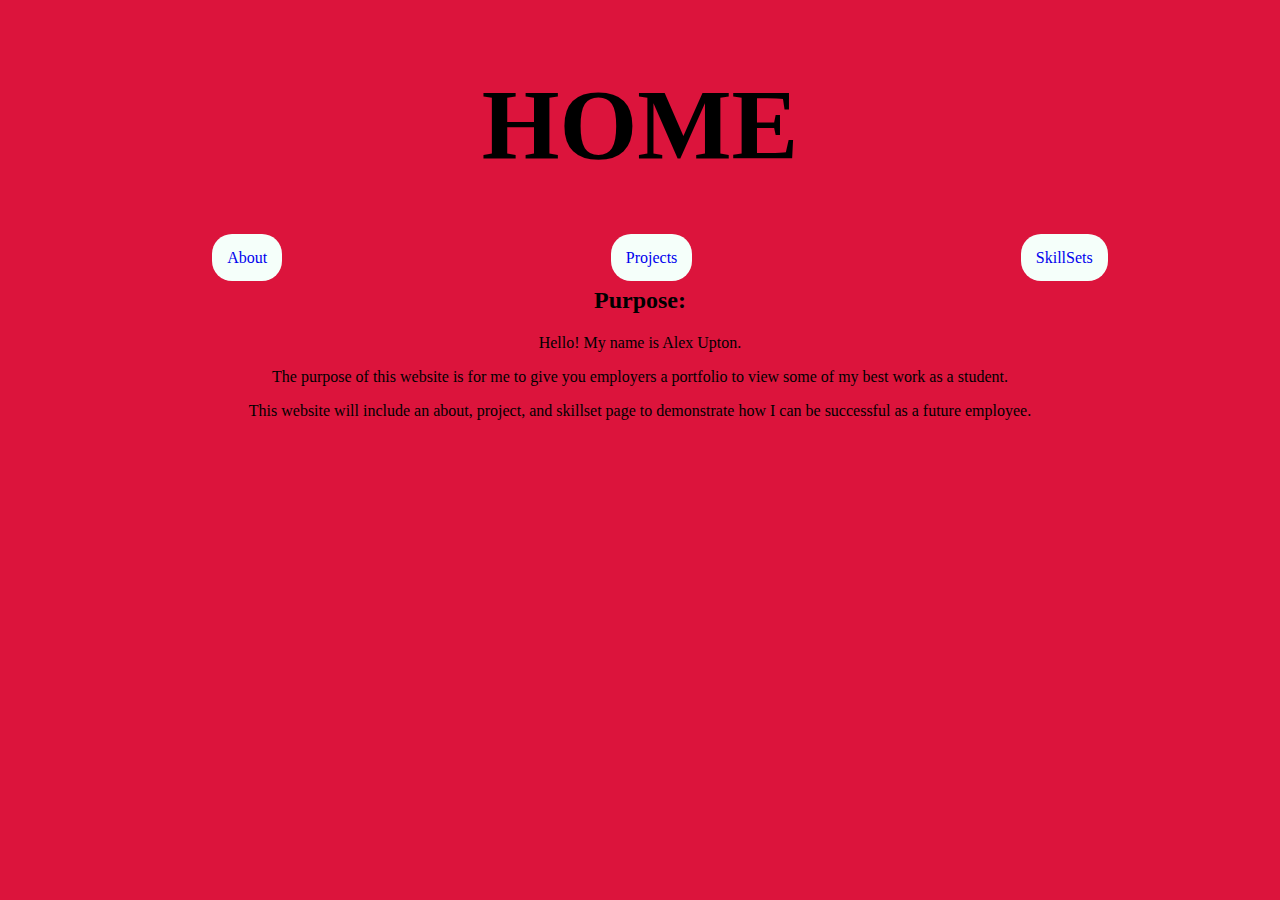
<file: index.html>
<!DOCTYPE html>
<html>
<head>
    <title>My Personal Website</title>
    <link rel="stylesheet" href="StyleSheet1.css" />
</head>
<body style="background-color:crimson">
<h1>HOME</h1>
<div class="top" id="Top">
    <ul id="homelist">
        
        <li> <a href="about.html">About</a></li>
        <li> <a href="projects.html">Projects</a></li>
        <li> <a href="skillsets.html">SkillSets</a></li>
    </ul>
</div>
    <h2>Purpose:</h2>

    <p>
        Hello! My name is Alex Upton. 
    </p>
    <p>The purpose of this website is for me to give you employers a portfolio to view some of my best work as a student.</p>
    <p>This website will include an about, project, and skillset page to demonstrate how I can be successful as a future employee.</p>
   
    
</body>
</html>
</file>
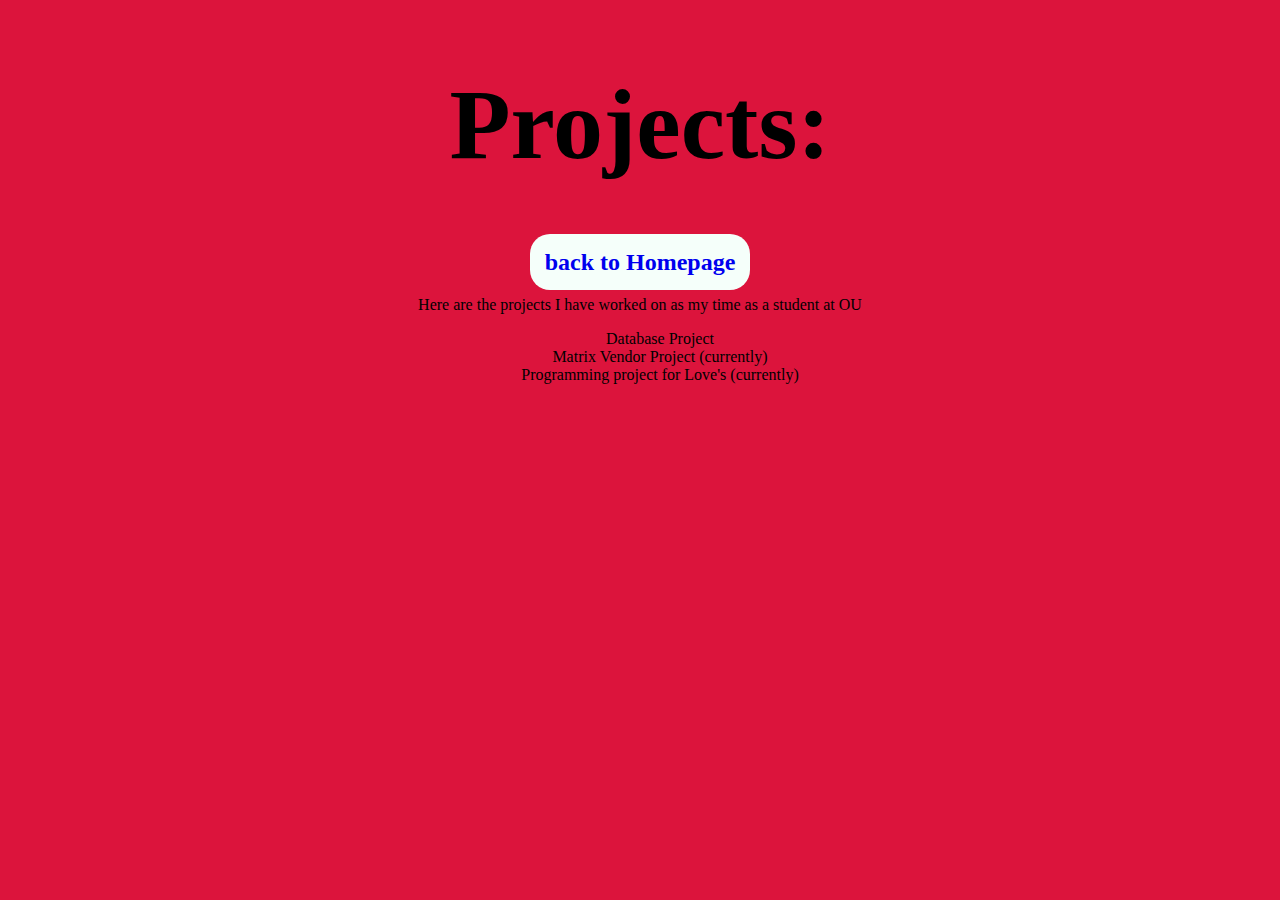
<file: projects.html>
<!DOCTYPE html>
<html>
<head>
    <link rel="stylesheet" href="StyleSheet1.css" />
</head>
<body style="background-color:crimson">
<h1>Projects:</h1>
<h2><a href="index.html">back to Homepage</a></h2>
    <p>Here are the projects I have worked on as my time as a student at OU</p>
    <ul style="list-style-type:circle">
        <li>Database Project</li>
        <li>Matrix Vendor Project (currently)</li>
        <li>Programming project for Love's (currently)</li>
    </ul>
</body>
</html>
</file>
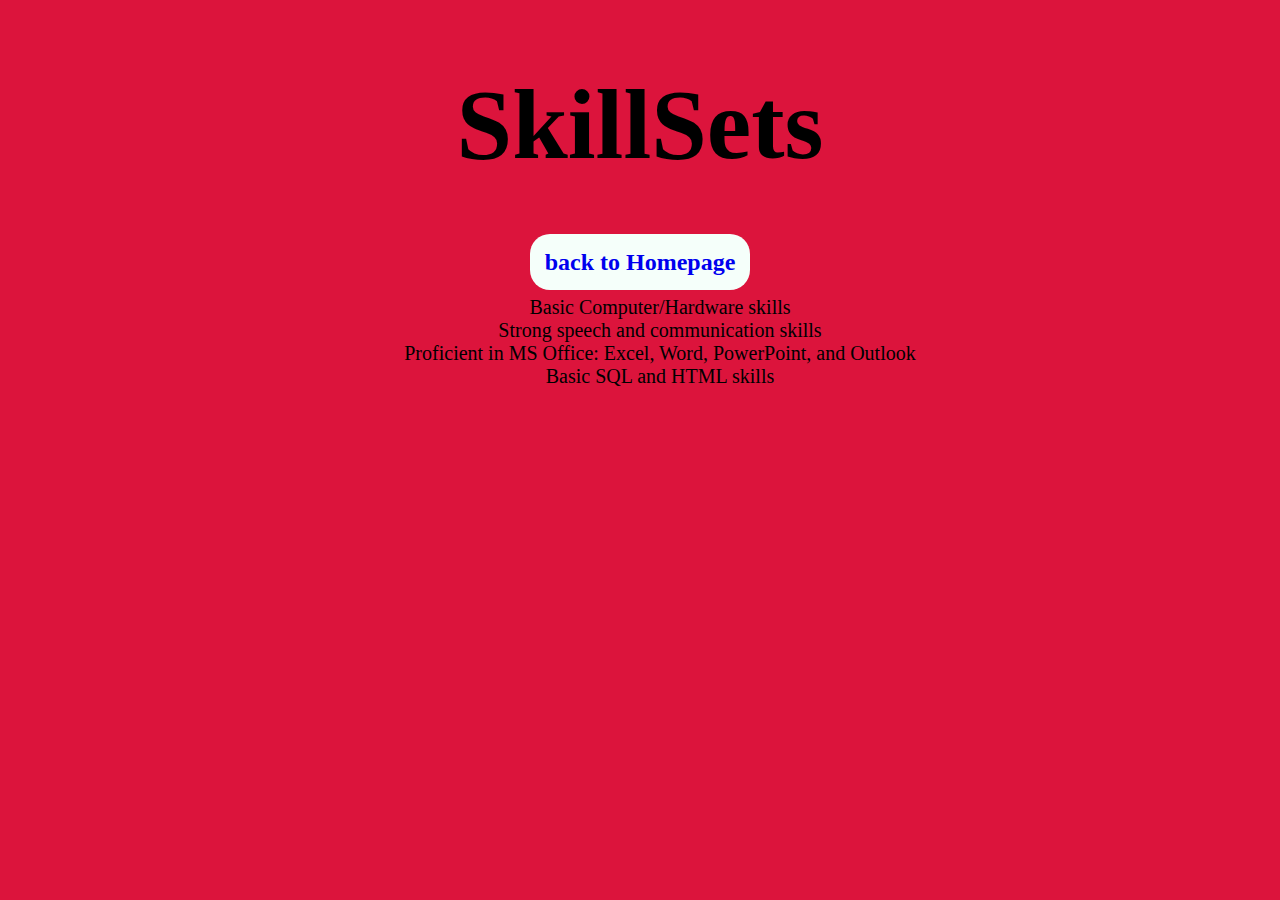
<file: skillsets.html>
<!DOCTYPE html>
<html>
<head>
<link rel="stylesheet" href="StyleSheet1.css" />
</head>
<body style="background-color:crimson">
<h1>SkillSets</h1>
    <h2>
        <a href="index.html">back to Homepage</a>
    </h2>
<div>
    <ul style="font-size:20px">
        <li>Basic Computer/Hardware skills</li> 
        <li>Strong speech and communication skills</li>
        <li>Proficient in MS Office: Excel, Word, PowerPoint, and Outlook</li>
        <li>Basic SQL and HTML skills</li>

    </ul>
</div>



</body>
</html>
</file>
<file: StyleSheet1.css>
﻿body
{

}
h1{
    font-size:100px;
   text-align:center;
}
h2{
    text-align:center;
}
h3{
    text-align:center;
}
#homelist {
    display: flex;
    justify-content: space-around;
    list-style-type: none;
}

li a {
    text-decoration: none;
    list-style-type: none;
    text-align: center;
    border: rgba(0,0,0,0.25);
    padding:15px;
    border-radius:20px;
    box-sizing:border-box;
    background-color:mintcream;
}
a {
    text-decoration: none;
    border: rgba(0,0,0,0.25);
    padding: 15px;
    border-radius: 20px;
    background-color:mintcream;
}
li{
    text-align:center;
    list-style-type:none;
}
p{
    font:bold;
    text-align:center;
}
#OU {
    display: block;
    margin-left: auto;
    margin-right: auto;
    width: 40%;
}
</file>
